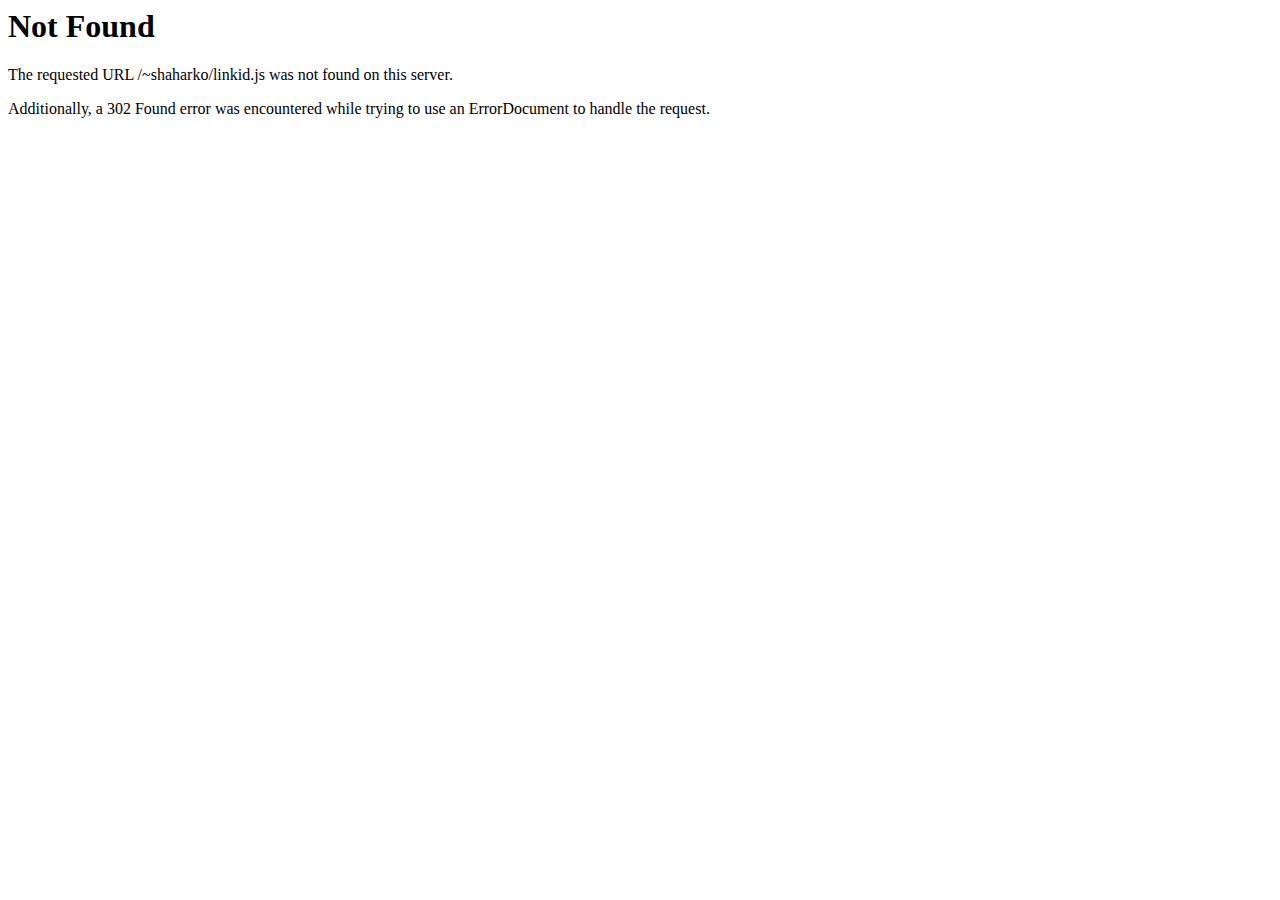
<file: linkid.html>
<!DOCTYPE HTML PUBLIC "-//IETF//DTD HTML 2.0//EN">
<html><head>
<title>404 Not Found</title>
</head><body>
<h1>Not Found</h1>
<p>The requested URL /~shaharko/linkid.js was not found on this server.</p>
<p>Additionally, a 302 Found
error was encountered while trying to use an ErrorDocument to handle the request.</p>
</body></html>
</file>
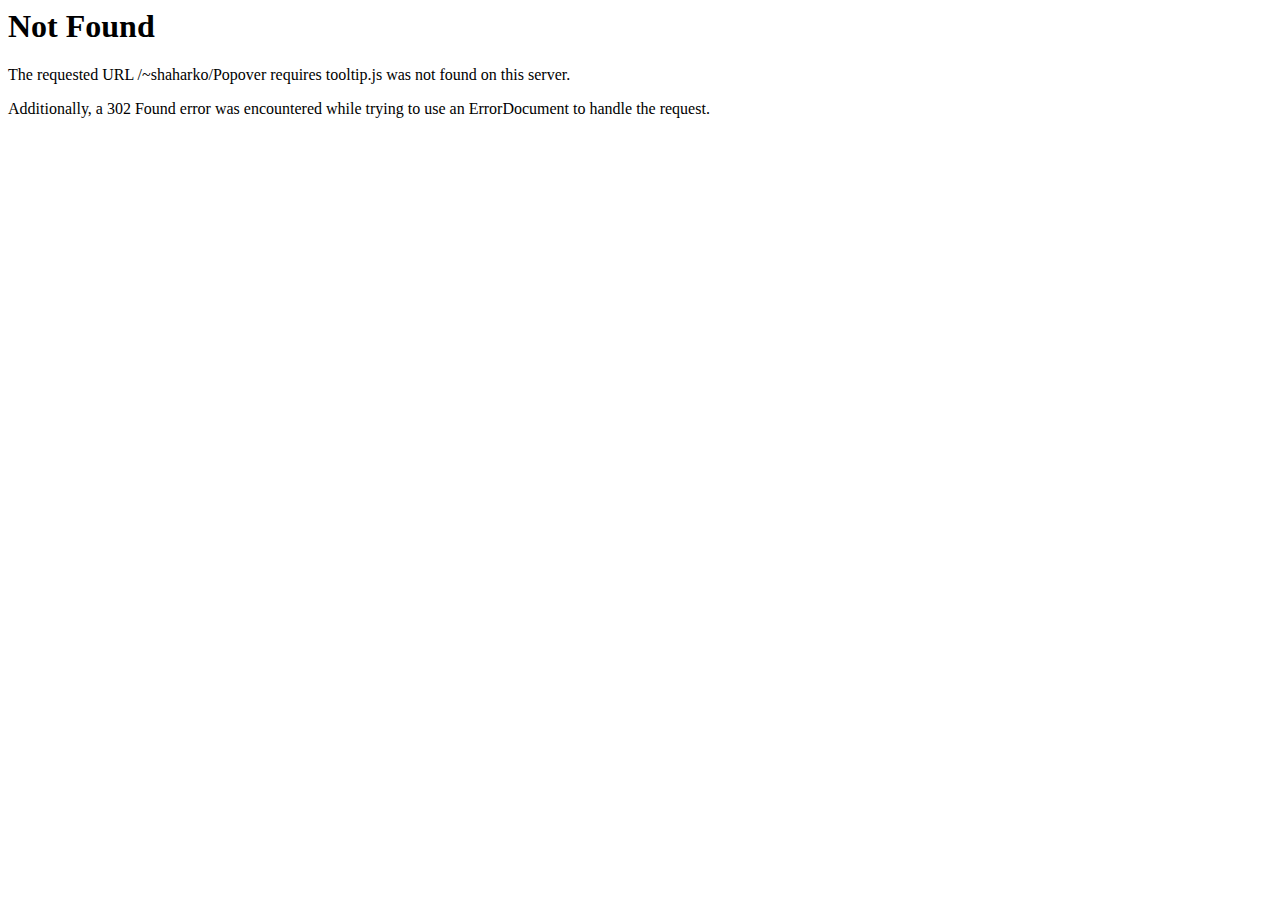
<file: Popover requires tooltip.html>
<!DOCTYPE HTML PUBLIC "-//IETF//DTD HTML 2.0//EN">
<html><head>
<title>404 Not Found</title>
</head><body>
<h1>Not Found</h1>
<p>The requested URL /~shaharko/Popover requires tooltip.js was not found on this server.</p>
<p>Additionally, a 302 Found
error was encountered while trying to use an ErrorDocument to handle the request.</p>
</body></html>
</file>
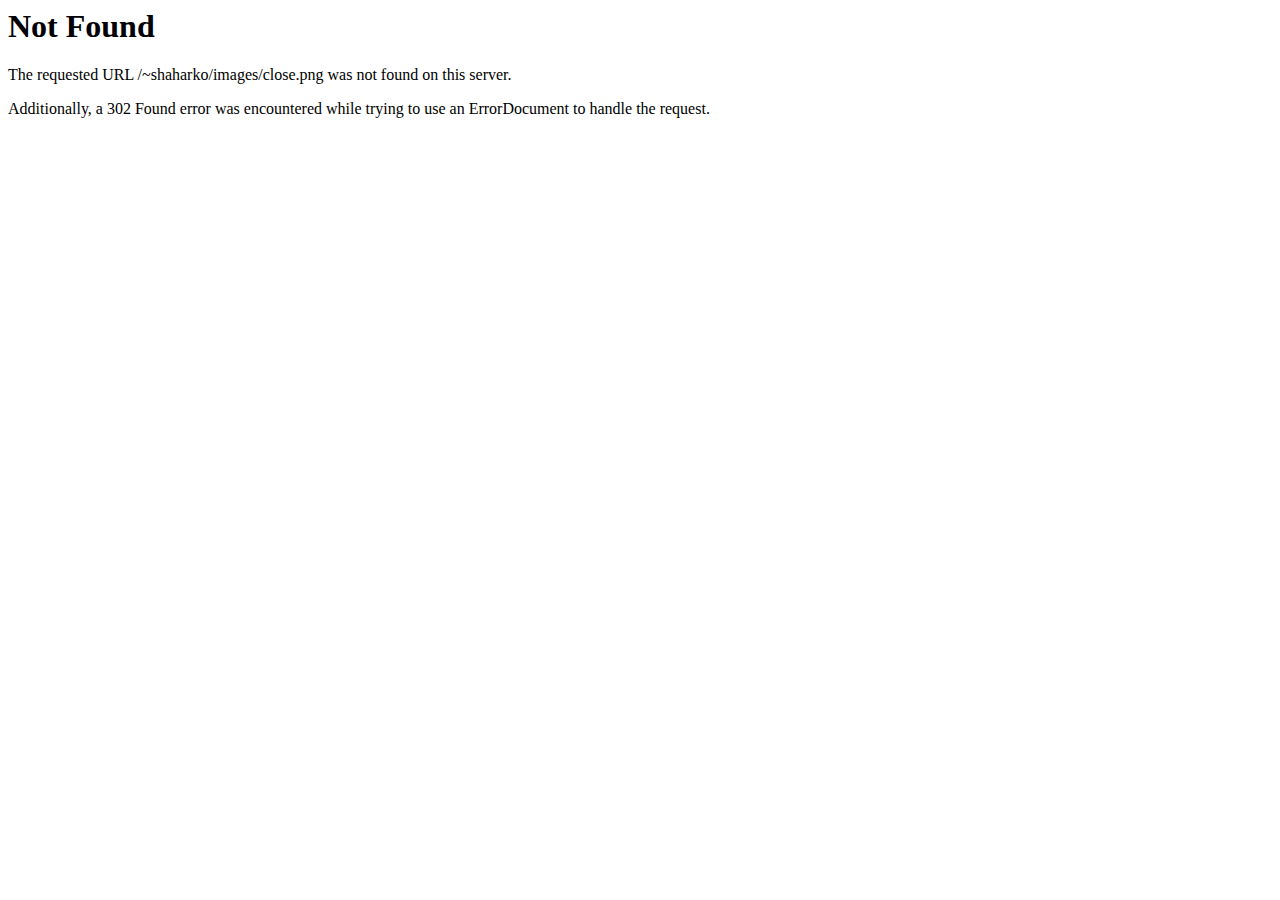
<file: images/close.html>
<!DOCTYPE HTML PUBLIC "-//IETF//DTD HTML 2.0//EN">
<html><head>
<title>404 Not Found</title>
</head><body>
<h1>Not Found</h1>
<p>The requested URL /~shaharko/images/close.png was not found on this server.</p>
<p>Additionally, a 302 Found
error was encountered while trying to use an ErrorDocument to handle the request.</p>
</body></html>
</file>
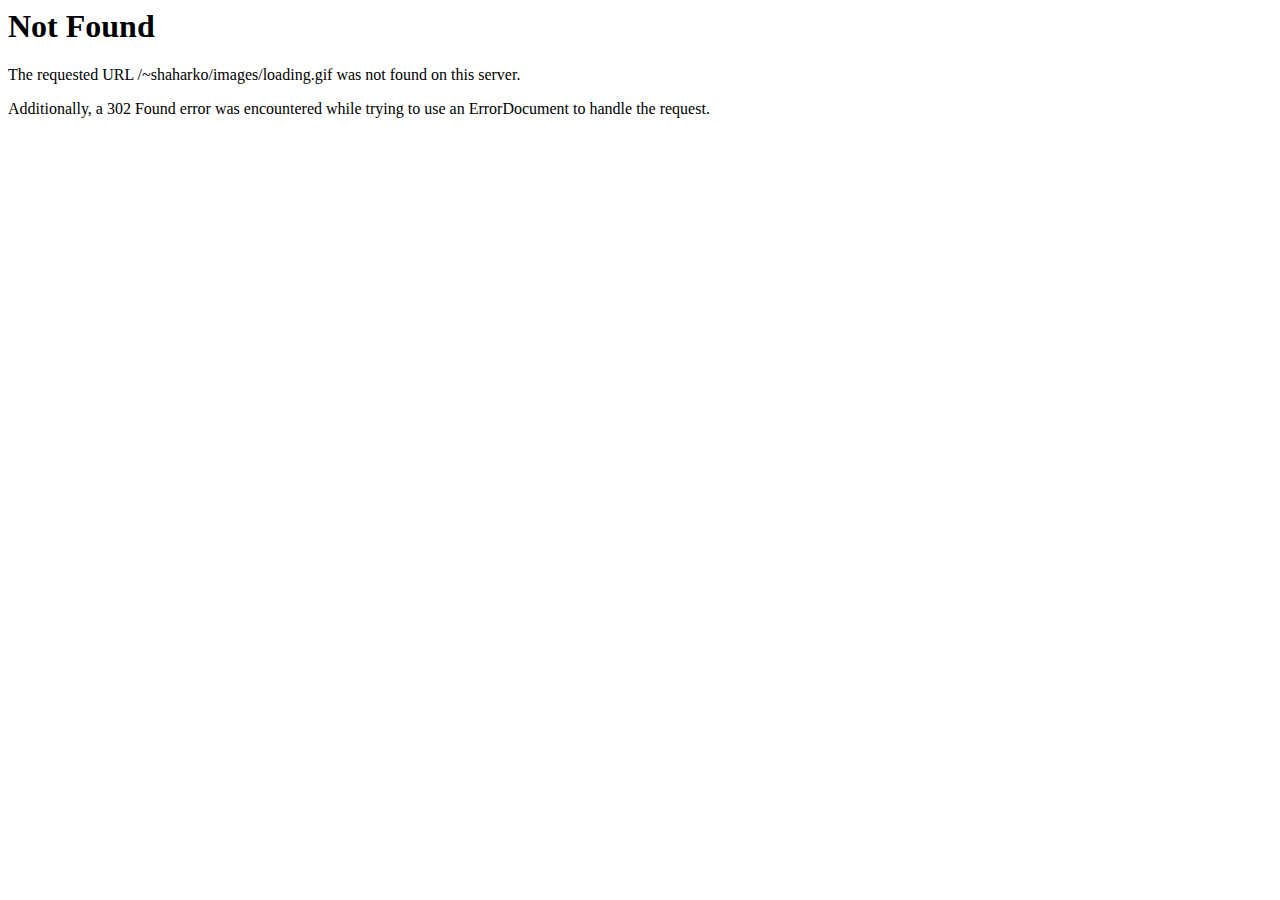
<file: images/loading.html>
<!DOCTYPE HTML PUBLIC "-//IETF//DTD HTML 2.0//EN">
<html><head>
<title>404 Not Found</title>
</head><body>
<h1>Not Found</h1>
<p>The requested URL /~shaharko/images/loading.gif was not found on this server.</p>
<p>Additionally, a 302 Found
error was encountered while trying to use an ErrorDocument to handle the request.</p>
</body></html>
</file>
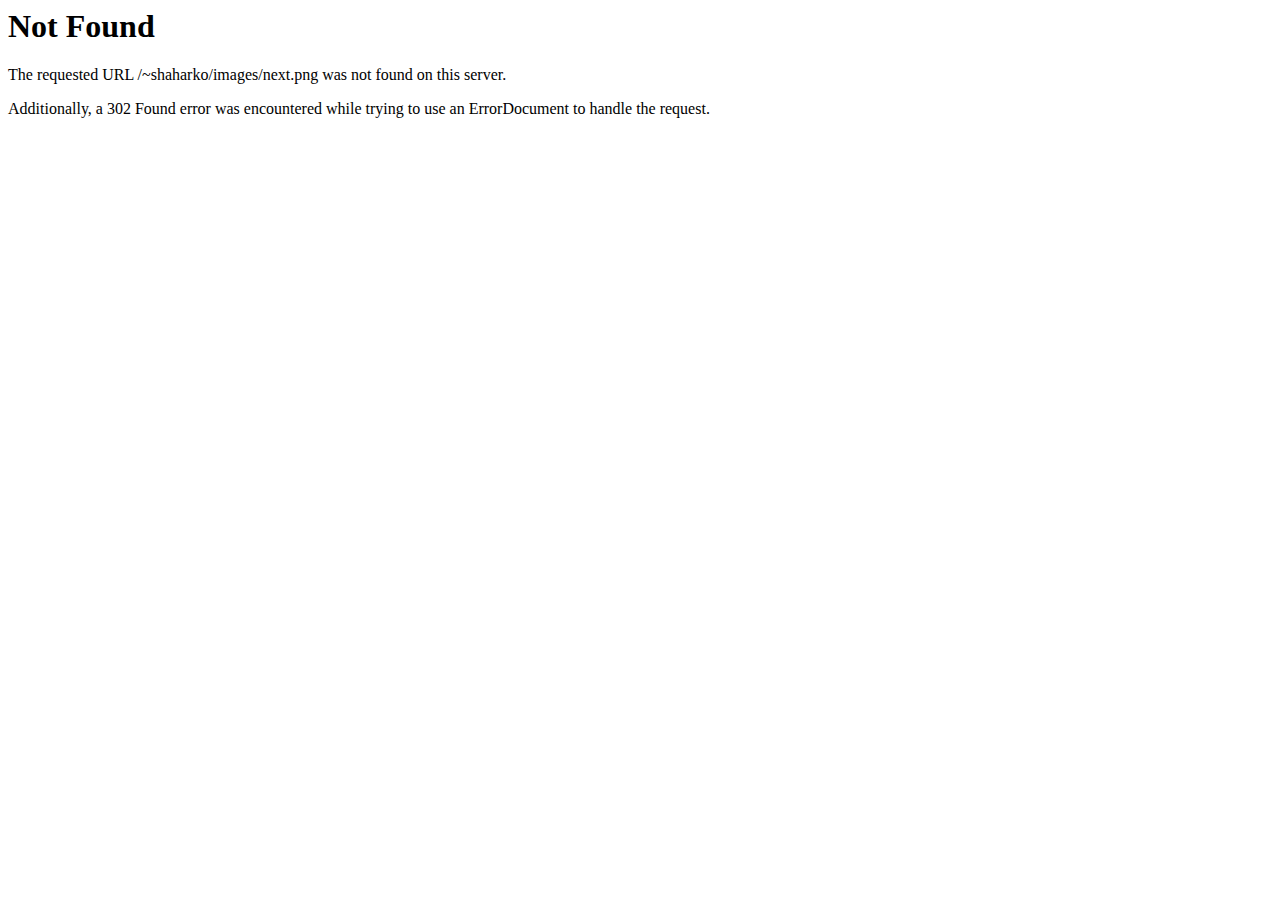
<file: images/next.html>
<!DOCTYPE HTML PUBLIC "-//IETF//DTD HTML 2.0//EN">
<html><head>
<title>404 Not Found</title>
</head><body>
<h1>Not Found</h1>
<p>The requested URL /~shaharko/images/next.png was not found on this server.</p>
<p>Additionally, a 302 Found
error was encountered while trying to use an ErrorDocument to handle the request.</p>
</body></html>
</file>
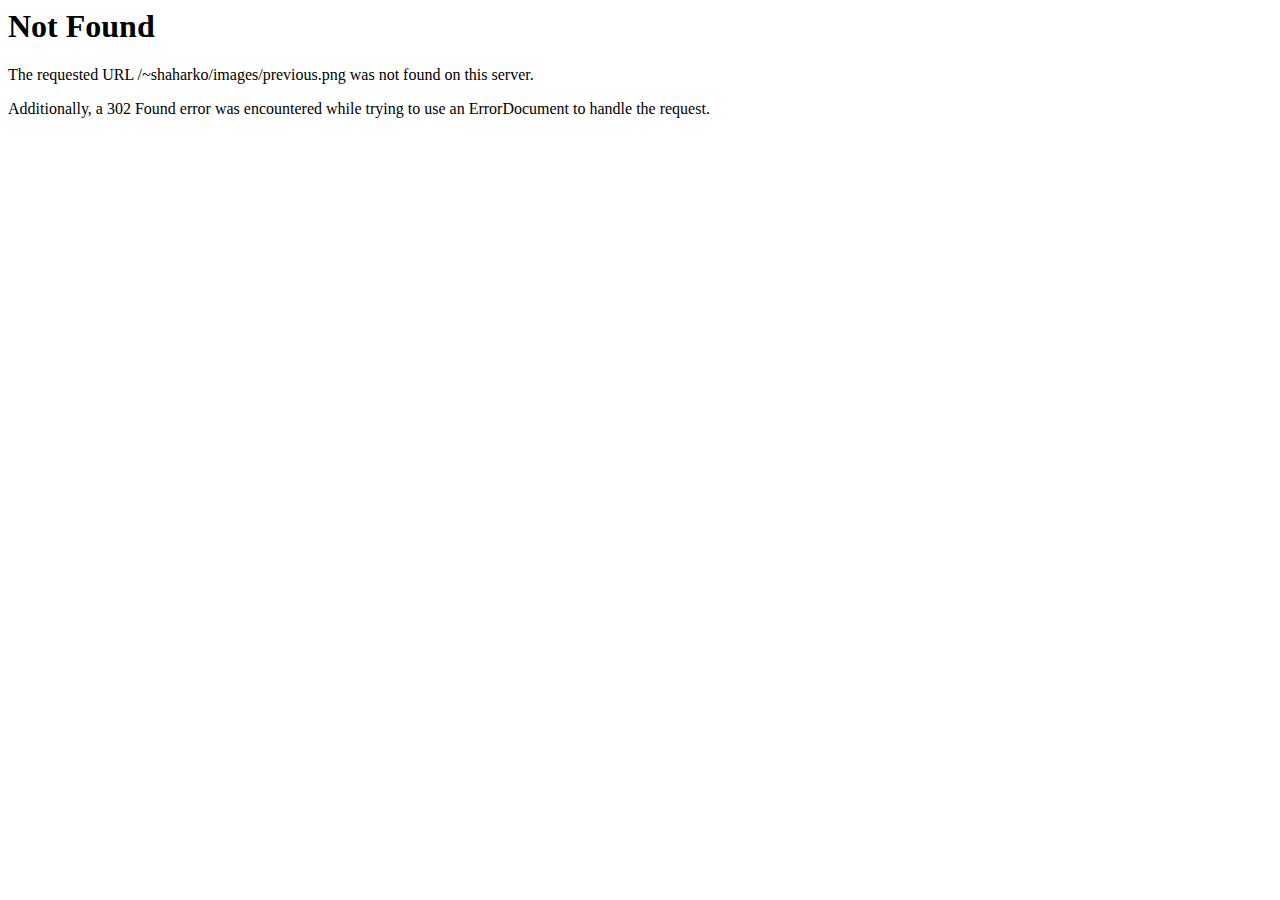
<file: images/previous.html>
<!DOCTYPE HTML PUBLIC "-//IETF//DTD HTML 2.0//EN">
<html><head>
<title>404 Not Found</title>
</head><body>
<h1>Not Found</h1>
<p>The requested URL /~shaharko/images/previous.png was not found on this server.</p>
<p>Additionally, a 302 Found
error was encountered while trying to use an ErrorDocument to handle the request.</p>
</body></html>
</file>
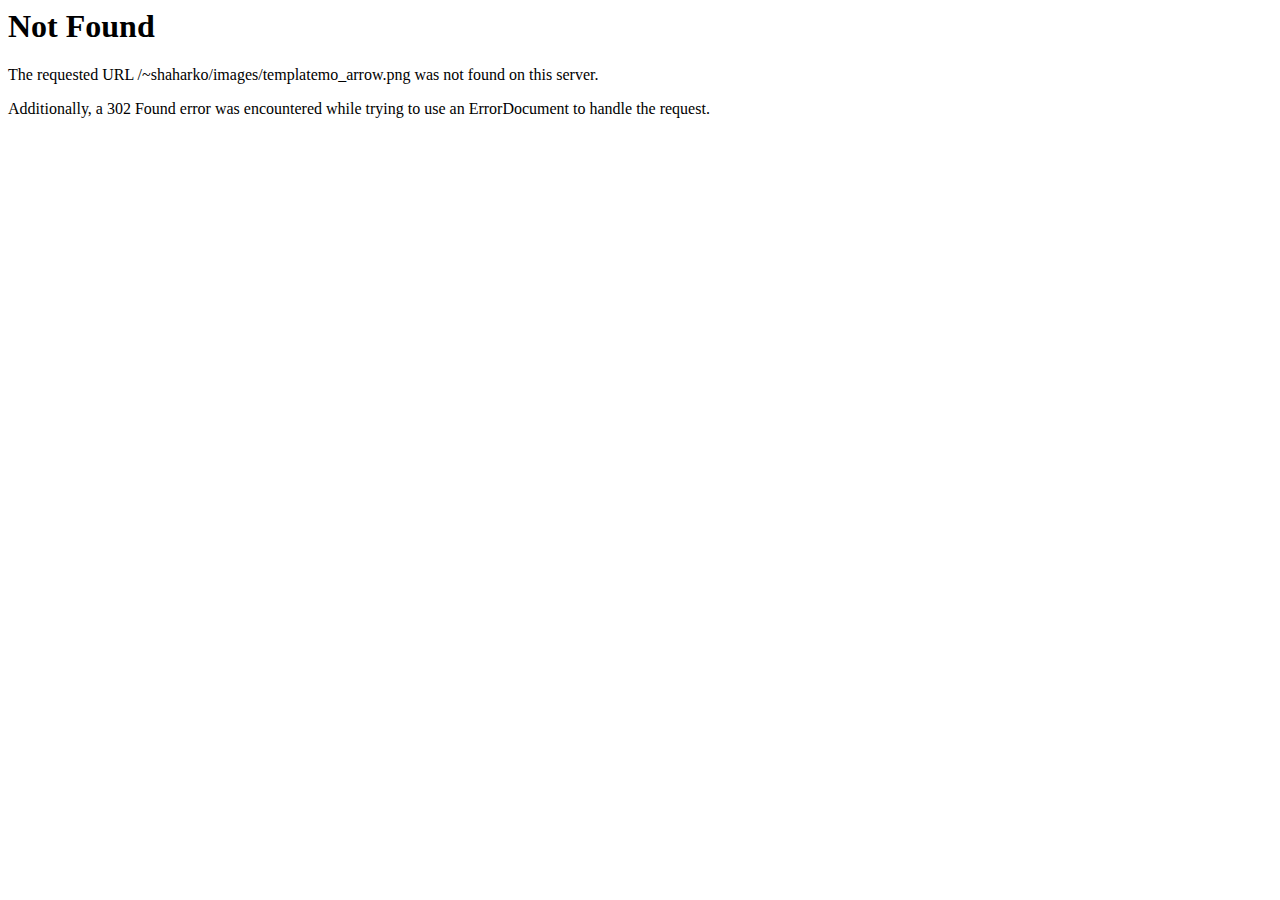
<file: images/templatemo_arrow.html>
<!DOCTYPE HTML PUBLIC "-//IETF//DTD HTML 2.0//EN">
<html><head>
<title>404 Not Found</title>
</head><body>
<h1>Not Found</h1>
<p>The requested URL /~shaharko/images/templatemo_arrow.png was not found on this server.</p>
<p>Additionally, a 302 Found
error was encountered while trying to use an ErrorDocument to handle the request.</p>
</body></html>
</file>
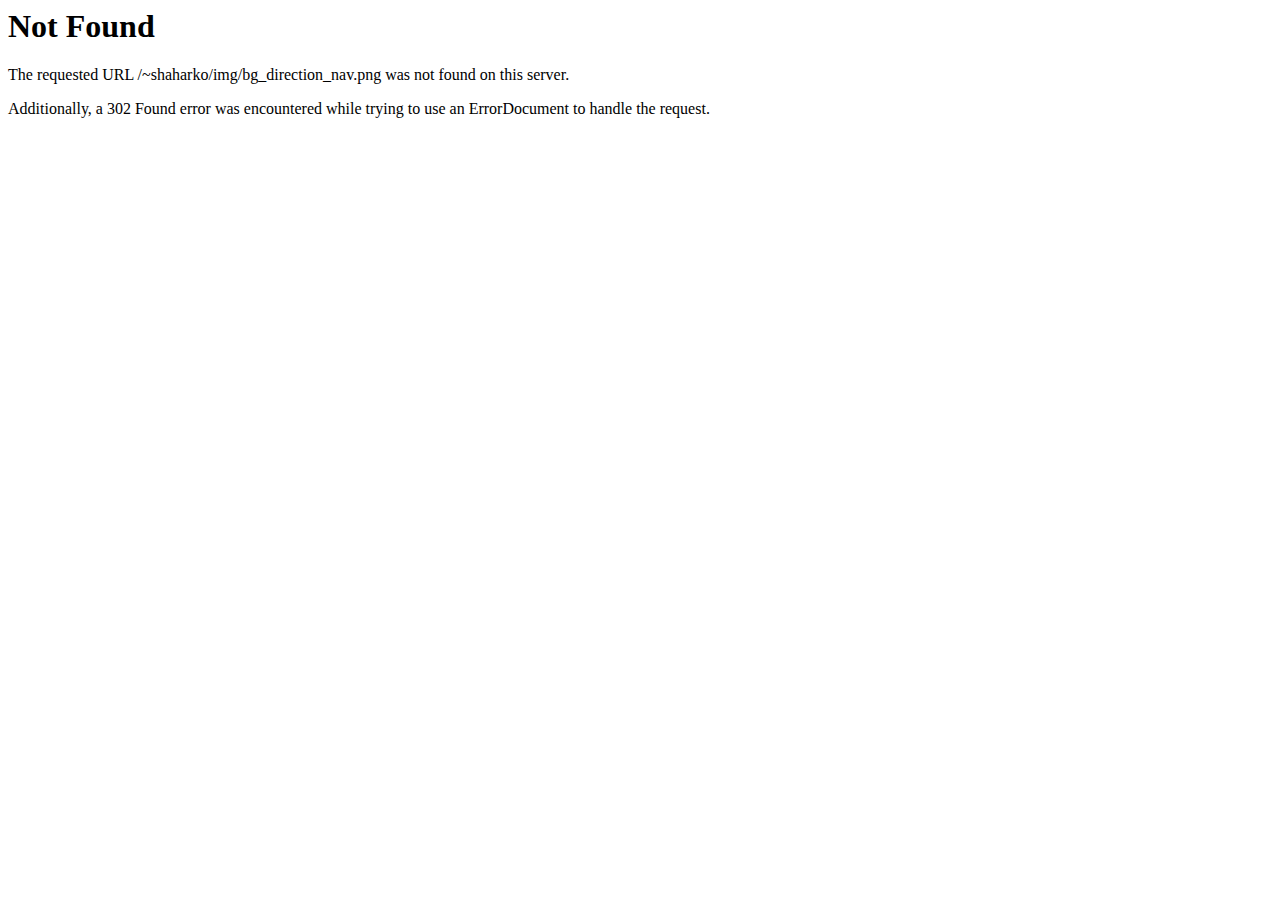
<file: img/bg_direction_nav.html>
<!DOCTYPE HTML PUBLIC "-//IETF//DTD HTML 2.0//EN">
<html><head>
<title>404 Not Found</title>
</head><body>
<h1>Not Found</h1>
<p>The requested URL /~shaharko/img/bg_direction_nav.png was not found on this server.</p>
<p>Additionally, a 302 Found
error was encountered while trying to use an ErrorDocument to handle the request.</p>
</body></html>
</file>
